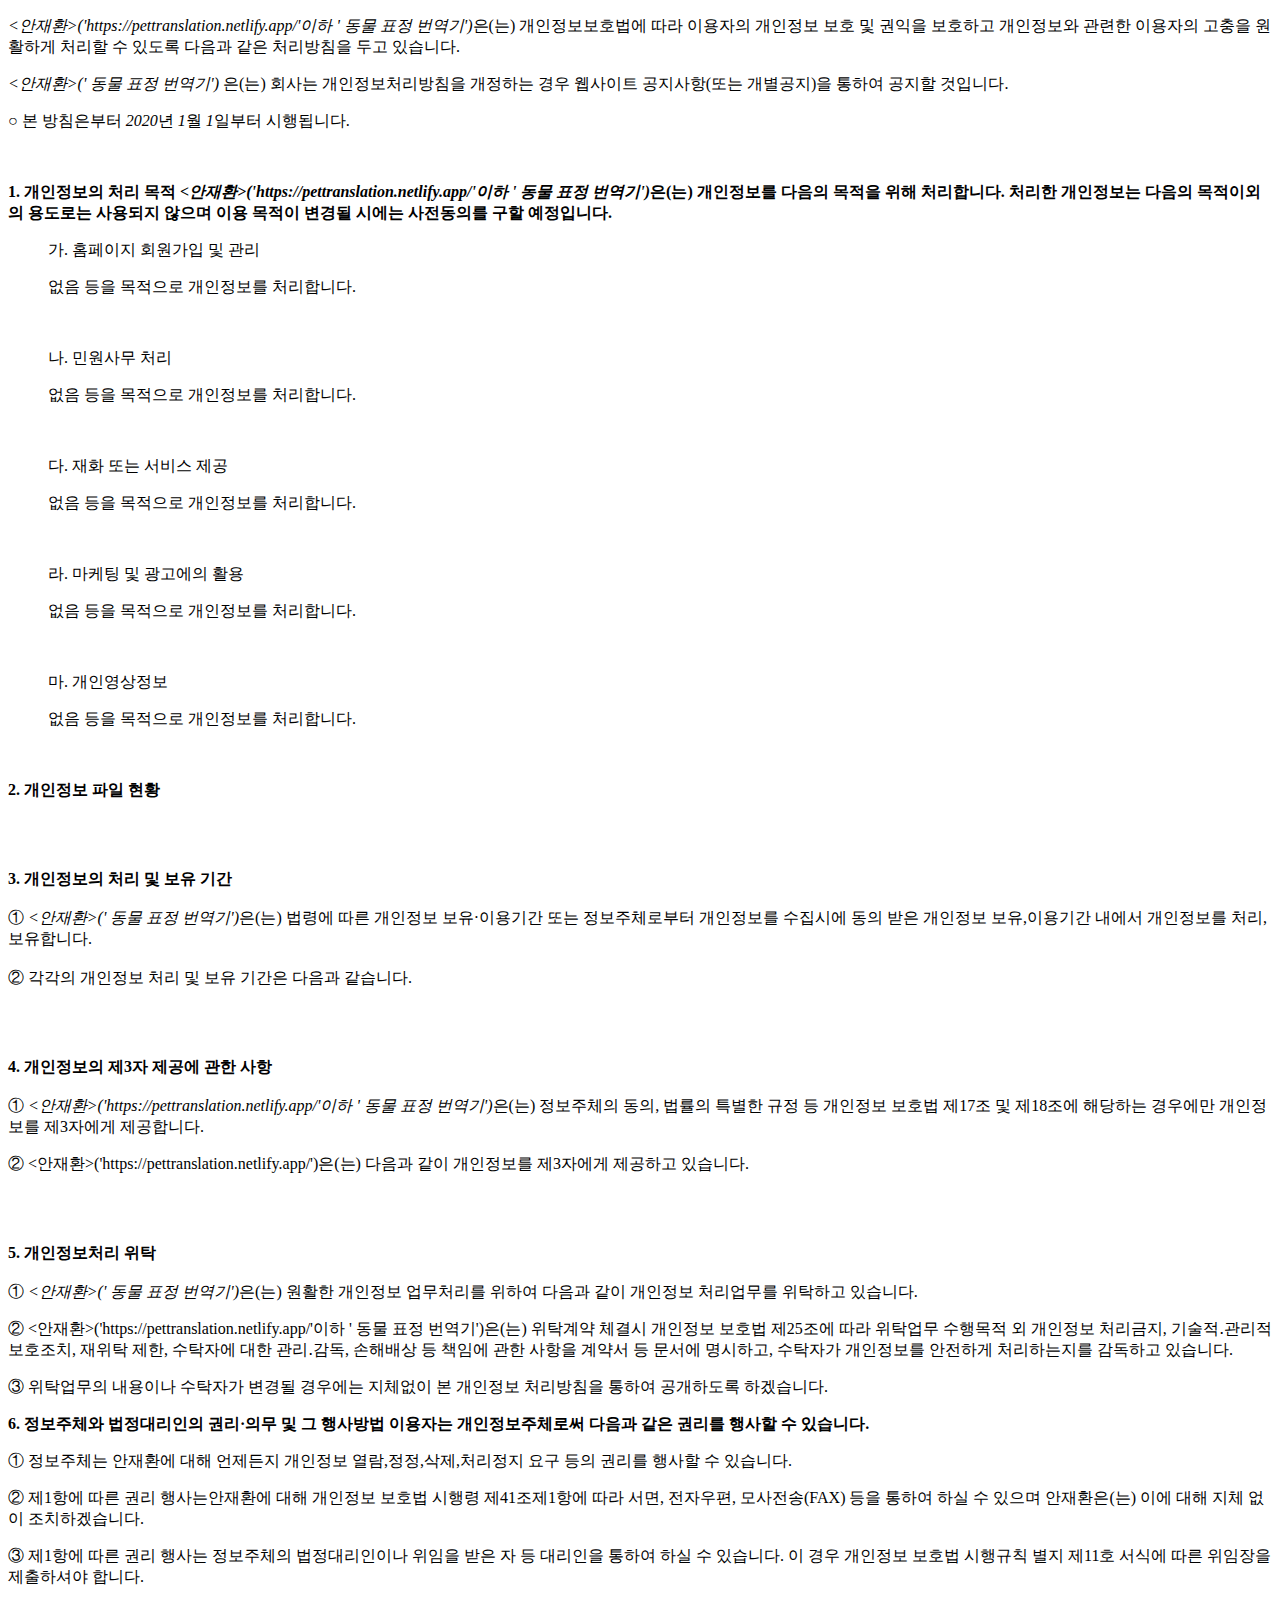
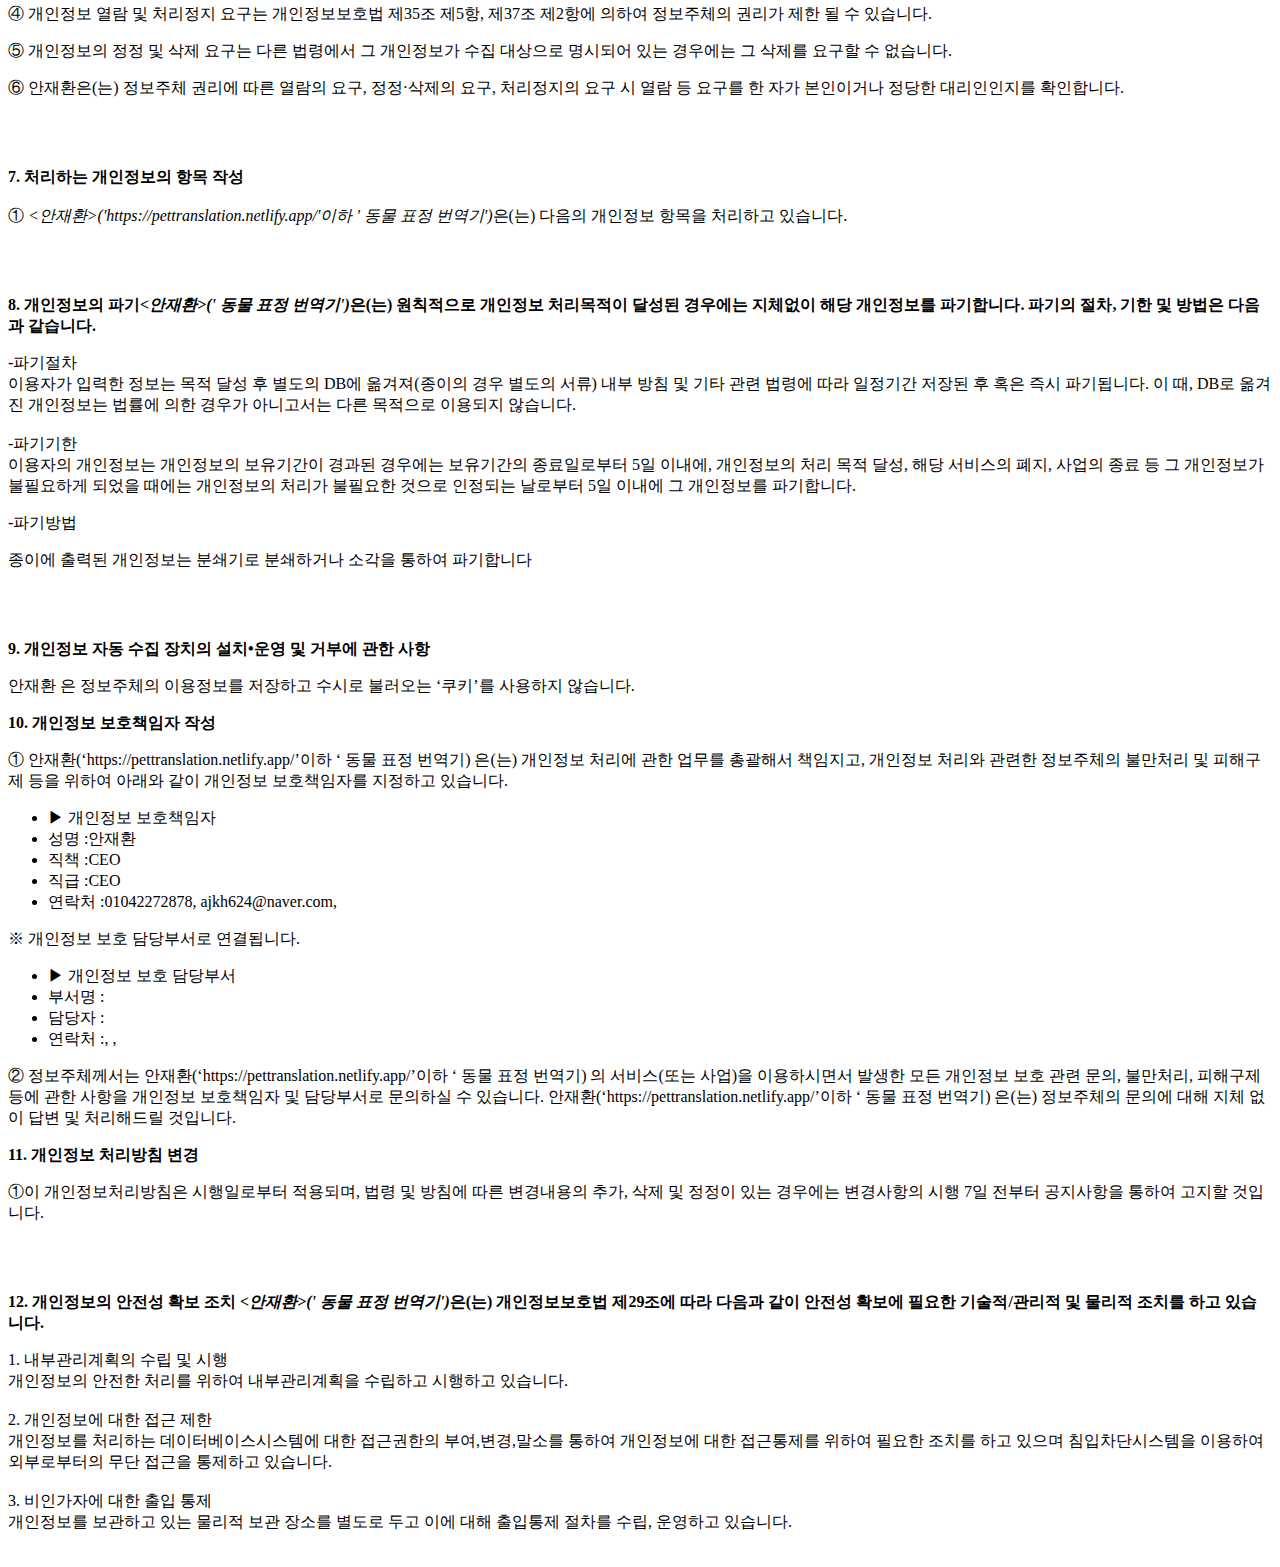
<file: privacy.html>
<!DOCTYPE html PUBLIC "-//W3C//DTD XHTML 1.0 Transitional//EN" "http://www.w3.org/TR/xhtml1/DTD/xhtml1-transitional.dtd">
<html xmlns="http://www.w3.org/1999/xhtml" xml:lang="ko" lang="ko">
<head>
<meta http-equiv="Content-Type" content="text/html; charset=UTF-8">


<title>개인정보처리방침</title>
</head>
<body>
	<p><p class="ls2 lh6 bs5 ts4"><em class="emphasis"><안재환>('https://pettranslation.netlify.app/'이하  ' 동물 표정 번역기')</em>은(는) 개인정보보호법에 따라 이용자의 개인정보 보호 및 권익을 보호하고 개인정보와 관련한 이용자의 고충을 원활하게 처리할 수 있도록 다음과 같은 처리방침을 두고 있습니다.</p><p class="ls2 lh6 bs5 ts4"><em class="emphasis"><안재환>(' 동물 표정 번역기')</em> 은(는) 회사는 개인정보처리방침을 개정하는 경우 웹사이트 공지사항(또는 개별공지)을 통하여 공지할 것입니다.</p><p class="ls2">○ 본 방침은부터 <em class="emphasis">2020</em>년 <em class="emphasis">1</em>월 <em class="emphasis">1</em>일부터 시행됩니다.</p></br><p class='lh6 bs4'><strong>1. 개인정보의 처리 목적 <em class="emphasis"><안재환>('https://pettranslation.netlify.app/'이하  ' 동물 표정 번역기')</em>은(는) 개인정보를 다음의 목적을 위해 처리합니다. 처리한 개인정보는 다음의 목적이외의 용도로는 사용되지 않으며 이용 목적이 변경될 시에는 사전동의를 구할 예정입니다.</strong></p><ul class="list_indent2 mgt10"><p class="ls2">가. 홈페이지 회원가입 및 관리</p><p class="ls2">없음 등을 목적으로 개인정보를 처리합니다.</p></br><p class="ls2">나. 민원사무 처리</p><p class="ls2">없음 등을 목적으로 개인정보를 처리합니다.</p></br><p class="ls2">다. 재화 또는 서비스 제공</p><p class="ls2">없음 등을 목적으로 개인정보를 처리합니다.</p></br><p class="ls2">라. 마케팅 및 광고에의 활용</p><p class="ls2">없음 등을 목적으로 개인정보를 처리합니다.</p></br><p class="ls2">마. 개인영상정보</p><p class="ls2">없음 등을 목적으로 개인정보를 처리합니다.</p></br></ul><p class='sub_p mgt30'><strong>2. 개인정보 파일 현황</br></strong></p></br></br><p class='lh6 bs4'><strong>3. 개인정보의 처리 및 보유 기간</strong></br></br>① <em class="emphasis"><안재환>(' 동물 표정 번역기')</em>은(는) 법령에 따른 개인정보 보유·이용기간 또는 정보주체로부터 개인정보를 수집시에 동의 받은 개인정보 보유,이용기간 내에서 개인정보를 처리,보유합니다.</br></br>② 각각의 개인정보 처리 및 보유 기간은 다음과 같습니다.</p></br></br><p class='lh6 bs4'><strong>4. 개인정보의 제3자 제공에 관한 사항</strong></br></br> ① <em class="emphasis"><안재환>('https://pettranslation.netlify.app/'이하 ' 동물 표정 번역기')</em>은(는) 정보주체의 동의, 법률의 특별한 규정 등 개인정보 보호법 제17조 및 제18조에 해당하는 경우에만 개인정보를 제3자에게 제공합니다.</p><p class="sub_p mgt10">②  <span class="colorLightBlue"><안재환>('https://pettranslation.netlify.app/')</span>은(는) 다음과 같이 개인정보를 제3자에게 제공하고 있습니다.</p></br></br><p class='lh6 bs4'><strong>5. 개인정보처리 위탁</strong></br></br> ① <em class="emphasis"><안재환>(' 동물 표정 번역기')</em>은(는) 원활한 개인정보 업무처리를 위하여 다음과 같이 개인정보 처리업무를 위탁하고 있습니다.</p><p class='sub_p mgt10'>②  <span class='colorLightBlue'><안재환>('https://pettranslation.netlify.app/'이하 ' 동물 표정 번역기')</span>은(는) 위탁계약 체결시 개인정보 보호법 제25조에 따라 위탁업무 수행목적 외 개인정보 처리금지, 기술적․관리적 보호조치, 재위탁 제한, 수탁자에 대한 관리․감독, 손해배상 등 책임에 관한 사항을 계약서 등 문서에 명시하고, 수탁자가 개인정보를 안전하게 처리하는지를 감독하고 있습니다.</p><p class='sub_p mgt10'>③ 위탁업무의 내용이나 수탁자가 변경될 경우에는 지체없이 본 개인정보 처리방침을 통하여 공개하도록 하겠습니다.</p>

<p class="lh6 bs4"><strong>6. 정보주체와 법정대리인의 권리·의무 및 그 행사방법 이용자는 개인정보주체로써 다음과 같은 권리를 행사할 수 있습니다.</strong></p><p class="ls2">① 정보주체는 안재환에 대해 언제든지 개인정보 열람,정정,삭제,처리정지 요구 등의 권리를 행사할 수 있습니다.</p><p class='sub_p'>② 제1항에 따른 권리 행사는안재환에 대해 개인정보 보호법 시행령 제41조제1항에 따라 서면, 전자우편, 모사전송(FAX) 등을 통하여 하실 수 있으며 안재환은(는) 이에 대해 지체 없이 조치하겠습니다.</p><p class='sub_p'>③ 제1항에 따른 권리 행사는 정보주체의 법정대리인이나 위임을 받은 자 등 대리인을 통하여 하실 수 있습니다. 이 경우 개인정보 보호법 시행규칙 별지 제11호 서식에 따른 위임장을 제출하셔야 합니다.</p><p class='sub_p'>④ 개인정보 열람 및 처리정지 요구는 개인정보보호법 제35조 제5항, 제37조 제2항에 의하여 정보주체의 권리가 제한 될 수 있습니다.</p><p class='sub_p'>⑤ 개인정보의 정정 및 삭제 요구는 다른 법령에서 그 개인정보가 수집 대상으로 명시되어 있는 경우에는 그 삭제를 요구할 수 없습니다.</p><p class='sub_p'>⑥ 안재환은(는) 정보주체 권리에 따른 열람의 요구, 정정·삭제의 요구, 처리정지의 요구 시 열람 등 요구를 한 자가 본인이거나 정당한 대리인인지를 확인합니다.</p></br></br><p class='lh6 bs4'><strong>7. 처리하는 개인정보의 항목 작성 </strong></br></br> ① <em class="emphasis"><안재환>('https://pettranslation.netlify.app/'이하  ' 동물 표정 번역기')</em>은(는) 다음의 개인정보 항목을 처리하고 있습니다.</p></br></br><p class='lh6 bs4'><strong>8. 개인정보의 파기<em class="emphasis"><안재환>(' 동물 표정 번역기')</em>은(는) 원칙적으로 개인정보 처리목적이 달성된 경우에는 지체없이 해당 개인정보를 파기합니다. 파기의 절차, 기한 및 방법은 다음과 같습니다.</strong></p><p class='ls2'>-파기절차</br>이용자가 입력한 정보는 목적 달성 후 별도의 DB에 옮겨져(종이의 경우 별도의 서류) 내부 방침 및 기타 관련 법령에 따라 일정기간 저장된 후 혹은 즉시 파기됩니다. 이 때, DB로 옮겨진 개인정보는 법률에 의한 경우가 아니고서는 다른 목적으로 이용되지 않습니다.</br></br>-파기기한</br>이용자의 개인정보는 개인정보의 보유기간이 경과된 경우에는 보유기간의 종료일로부터 5일 이내에, 개인정보의 처리 목적 달성, 해당 서비스의 폐지, 사업의 종료 등 그 개인정보가 불필요하게 되었을 때에는 개인정보의 처리가 불필요한 것으로 인정되는 날로부터 5일 이내에 그 개인정보를 파기합니다.</p><p class='sub_p mgt10'>-파기방법</p><p class='sub_p'>종이에 출력된 개인정보는 분쇄기로 분쇄하거나 소각을 통하여 파기합니다</p></br></br><p class="lh6 bs4"><strong>9. 개인정보 자동 수집 장치의 설치•운영 및 거부에 관한 사항</strong></p><p class="ls2">안재환 은 정보주체의 이용정보를 저장하고 수시로 불러오는 ‘쿠키’를 사용하지 않습니다.<p class='sub_p mgt30'><strong>10. 개인정보 보호책임자 작성 </strong></p><p class='sub_p mgt10'> ①  <span class='colorLightBlue'>안재환(‘https://pettranslation.netlify.app/’이하 ‘ 동물 표정 번역기)</span> 은(는) 개인정보 처리에 관한 업무를 총괄해서 책임지고, 개인정보 처리와 관련한 정보주체의 불만처리 및 피해구제 등을 위하여 아래와 같이 개인정보 보호책임자를 지정하고 있습니다.</p><ul class='list_indent2 mgt10'><li class='tt'>▶ 개인정보 보호책임자 </li><li>성명 :안재환</li><li>직책 :CEO</li><li>직급 :CEO</li><li>연락처 :01042272878, ajkh624@naver.com, </li></ul><p class='sub_p'>※ 개인정보 보호 담당부서로 연결됩니다.<p/> <ul class='list_indent2 mgt10'><li class='tt'>▶ 개인정보 보호 담당부서</li><li>부서명 :</li><li>담당자 :</li><li>연락처 :, , </li></ul><p class='sub_p'>② 정보주체께서는 안재환(‘https://pettranslation.netlify.app/’이하 ‘ 동물 표정 번역기) 의 서비스(또는 사업)을 이용하시면서 발생한 모든 개인정보 보호 관련 문의, 불만처리, 피해구제 등에 관한 사항을 개인정보 보호책임자 및 담당부서로 문의하실 수 있습니다. 안재환(‘https://pettranslation.netlify.app/’이하 ‘ 동물 표정 번역기) 은(는) 정보주체의 문의에 대해 지체 없이 답변 및 처리해드릴 것입니다.</p><p class='sub_p mgt30'><strong>11. 개인정보 처리방침 변경 </strong></p><p class='sub_p mgt10'>①이 개인정보처리방침은 시행일로부터 적용되며, 법령 및 방침에 따른 변경내용의 추가, 삭제 및 정정이 있는 경우에는 변경사항의 시행 7일 전부터 공지사항을 통하여 고지할 것입니다.</p></br></br><p class='lh6 bs4'><strong>12. 개인정보의 안전성 확보 조치 <em class="emphasis"><안재환>(' 동물 표정 번역기')</em>은(는) 개인정보보호법 제29조에 따라 다음과 같이 안전성 확보에 필요한 기술적/관리적 및 물리적 조치를 하고 있습니다.</strong></p><p class='sub_p mgt10'>1. 내부관리계획의 수립 및 시행</br> 개인정보의 안전한 처리를 위하여 내부관리계획을 수립하고 시행하고 있습니다.</br></br>2. 개인정보에 대한 접근 제한</br> 개인정보를 처리하는 데이터베이스시스템에 대한 접근권한의 부여,변경,말소를 통하여 개인정보에 대한 접근통제를 위하여 필요한 조치를 하고 있으며 침입차단시스템을 이용하여 외부로부터의 무단 접근을 통제하고 있습니다.</br></br>3. 비인가자에 대한 출입 통제</br> 개인정보를 보관하고 있는 물리적 보관 장소를 별도로 두고 이에 대해 출입통제 절차를 수립, 운영하고 있습니다.</br></br></p></p>
</body>
</html>
</file>
